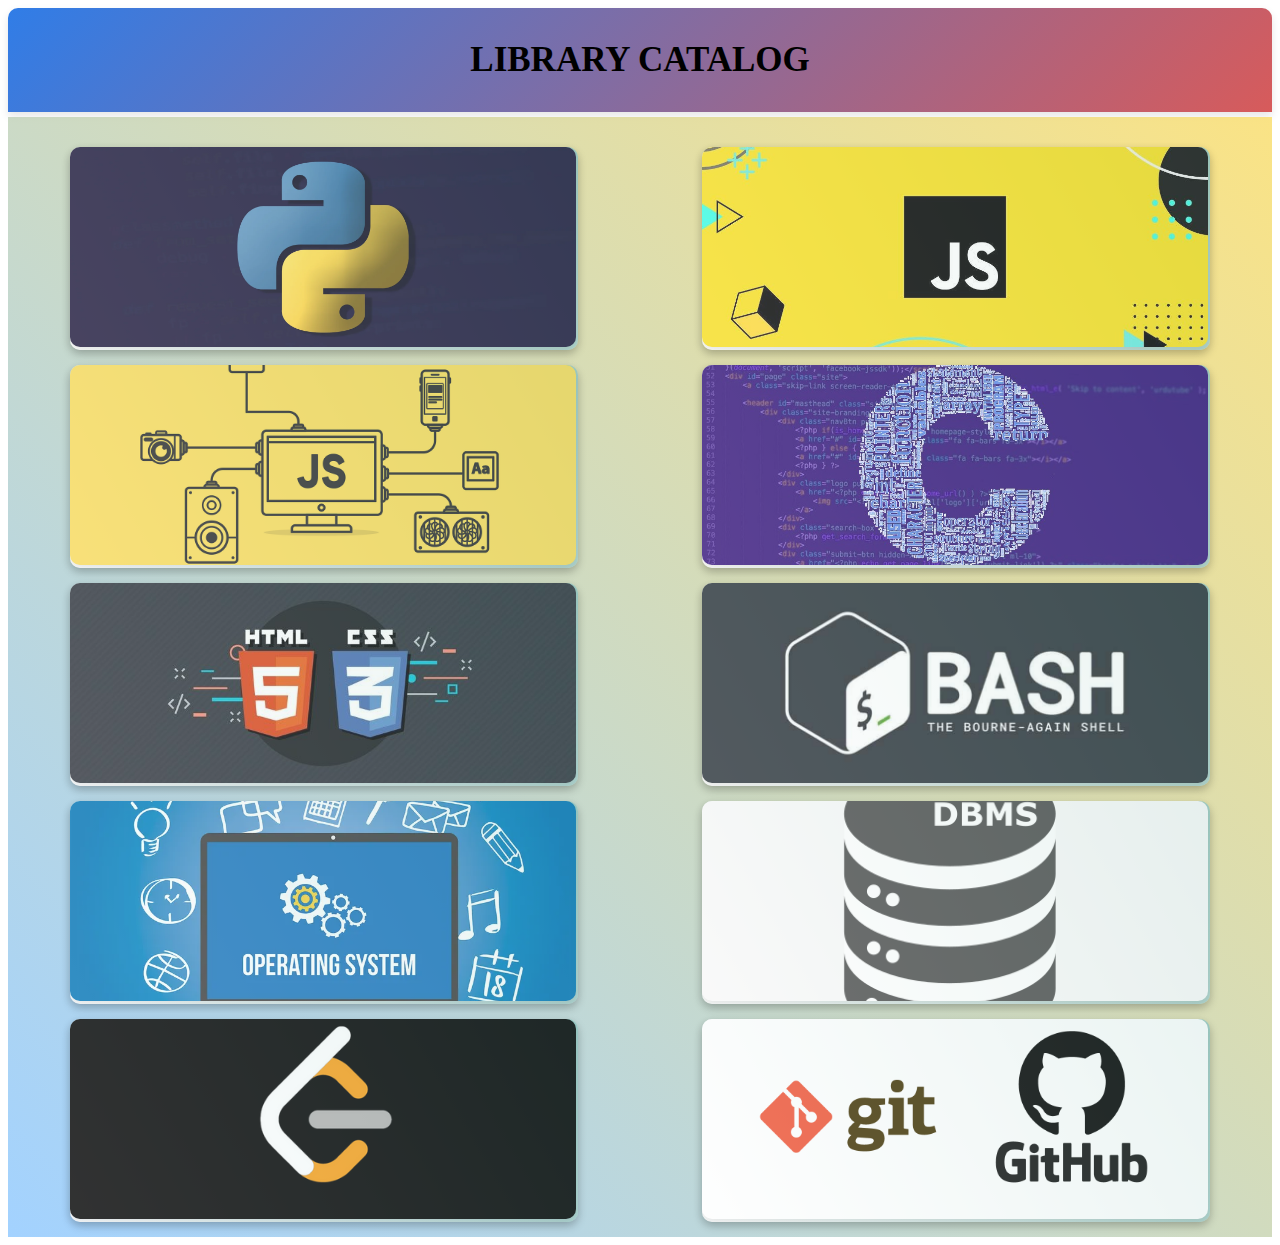
<file: index.html>
<!DOCTYPE html>
<html lang="en">
<head>
    <meta charset="UTF-8">
    <meta name="viewport" content="width=device-width, initial-scale=1.0">
    <title>Library Catalog</title>
    <link rel="stylesheet" href="index.css">
    <link rel="stylesheet" href="viewlarge.css">
</head>
<body>
    <div id="NavBar">
        <div class="icon">
        </div>             
        <div class="Header">
            <h2>Library Catalog</h2>
        </div> 
    </div>
    
    <div id="MainContainer">
        
        <div id="PythonContainer" class="container">
            <div id="PyButton" class="ToggleBtn"></div>
            
            
            <div class="PyTopic topicCard" data-url="https://sujith-eag.github.io/personal-site/docs/python/1data-types/primitive-types/" >
                Primitive Data Types</div>
                
            <div class="PyTopic topicCard" data-url="https://sujith-eag.github.io/personal-site/docs/python/1data-types/complex-types/4list/">
                Lists</div>
                
            <div class="PyTopic topicCard" data-url="https://sujith-eag.github.io/personal-site/docs/python/1data-types/complex-types/7dictionary/">
                Dictionaries</div>
                
            <div class="PyTopic topicCard" data-url="https://sujith-eag.github.io/personal-site/docs/python/1data-types/complex-types/5tuple_set/">
                Tuple & Set </div>
            
            <div class="PyTopic topicCard" data-url="https://sujith-eag.github.io/personal-site/docs/python/4control_statements/">
                Control Flow</div>
                
            <div class="PyTopic topicCard" data-url="https://sujith-eag.github.io/personal-site/docs/python/5functions/"> 
                Functions </div>
            
            <div class="PyTopic topicCard" data-url="https://sujith-eag.github.io/personal-site/docs/python/6oop/" >
                Object Oriented Programming</div>
           
            <div class="PyTopic topicCard" data-url="https://sujith-eag.github.io/personal-site/docs/python/7exceptions/">
                Exceptions</div>
            
            <div class="PyTopic topicCard" data-url="https://sujith-eag.github.io/personal-site/docs/python/8file_handling/">
                File Handling</div>
                
            <div class="PyTopic topicCard" data-url="https://sujith-eag.github.io/personal-site/docs/python/10numpy/">
                NumPy</div>
                
            <div class="PyTopic topicCard" data-url="https://sujith-eag.github.io/personal-site/docs/python/9libraries/">
                Python Libraries</div>
                
            <div class="PyTopic topicCard" data-url="https://sujith-eag.github.io/personal-site/docs/python/3io_operators/03-print-and-input/">
                I/O & Operators</div>
                
            <div class="PyTopic topicCard" data-url="https://sujith-eag.github.io/personal-site/docs/python/col_extra/">
                Exam Practice</div>
        </div>
        
        
        <div id="JsContainer" class="container">
            <div id="JsButton" class="ToggleBtn"></div>
            
            <div class="JsTopic topicCard" data-url="https://sujith-eag.github.io/personal-site/docs/java-script/1-data-types/01-basics/">
                JS Basics</div>
            <div class="JsTopic topicCard" data-url="https://sujith-eag.github.io/personal-site/docs/java-script/1-data-types/02-number_type/">
                Number Types</div>
            <div class="JsTopic topicCard" data-url="https://sujith-eag.github.io/personal-site/docs/java-script/1-data-types/03-string_type/">
                String Type</div>
            <div class="JsTopic topicCard" data-url="https://sujith-eag.github.io/personal-site/docs/java-script/1-data-types/boolean-type/">
                Boolean Type</div> 
            <div class="JsTopic topicCard" data-url="https://sujith-eag.github.io/personal-site/docs/java-script/1-data-types/05-type_conversion/">
                Type Conversion</div>
                 
            <div class="JsTopic topicCard" data-url="https://sujith-eag.github.io/personal-site/docs/java-script/2-expressions_operators/">
                Expressions-Operators</div>
            
            <div class="JsTopic topicCard" data-url="https://sujith-eag.github.io/personal-site/docs/java-script/3-control-flow/conditionals/">
                Conditionals</div>
            <div class="JsTopic topicCard" data-url="https://sujith-eag.github.io/personal-site/docs/java-script/3-control-flow/loops/">
                Loops</div>
            <div class="JsTopic topicCard" data-url="https://sujith-eag.github.io/personal-site/docs/java-script/3-control-flow/jump_statements/">
                Jump Statements</div>
                
            <div class="JsTopic topicCard" data-url="https://sujith-eag.github.io/personal-site/docs/java-script/4-objects/1-object_basics/">
                Object Basics</div>
            <div class="JsTopic topicCard" data-url="https://sujith-eag.github.io/personal-site/docs/java-script/4-objects/2-object_detailed/">
                Object Detailed</div>
    
                
                
            <div class="JsTopic topicCard" data-url="https://sujith-eag.github.io/personal-site/docs/java-script/5-arrays/01-array_basics/">
                Array Basics</div>
            <div class="JsTopic topicCard" data-url="https://sujith-eag.github.io/personal-site/docs/java-script/5-arrays/02-array_methods/">
                Array Methods</div>
                    
                
            <div class="JsTopic topicCard" data-url="https://sujith-eag.github.io/personal-site/docs/java-script/6-functions/">
                Functions</div>
                
                
        </div>
    
        <div id="JsdomContainer" class="container">
            <div id="JsdomButton" class="ToggleBtn"></div>
            
            <div class="JsdomTopic topicCard" data-url="https://sujith-eag.github.io/personal-site/docs/java-script-dom/1-dom-basics/">
                JS DOM Basics</div>

            <div class="JsdomTopic topicCard" data-url="https://sujith-eag.github.io/personal-site/docs/java-script-dom/2-dom-modification/">
                DOM Manipulation</div>
                
            <div class="JsdomTopic topicCard" data-url="https://sujith-eag.github.io/personal-site/docs/java-script-dom/3-dom_events/">
                DOM Events</div>
                
            <div class="JsdomTopic topicCard" data-url="https://sujith-eag.github.io/personal-site/docs/java-script-dom/4-ui_events/">
                DOM UI Events</div>
                
            <div class="JsdomTopic topicCard" data-url="https://sujith-eag.github.io/personal-site/docs/java-script-dom/lab_practice/">
                Lab Practice</div>
        </div>
        
        <div id="CdsContainer" class="container">
            <div id="CdsButton" class="ToggleBtn"></div>
            
            <div class="CdsTopic topicCard" data-url="https://sujith-eag.github.io/personal-site/docs/c/kr_c_book/">
                C Language</div>            
            
            <div class="CdsTopic topicCard" data-url="https://sujith-eag.github.io/personal-site/docs/c/ds_using_c/01-tower-of-hanoi/">
                Tower of Hanoi</div>
                
            <div class="CdsTopic topicCard" data-url="https://sujith-eag.github.io/personal-site/docs/c/ds_using_c/stack_array/">
                Stack from Array</div>
                
            <div class="CdsTopic topicCard" data-url="https://sujith-eag.github.io/personal-site/docs/c/ds_using_c/quequ_stack/">
                Queue from Array</div>
                
            <div class="CdsTopic topicCard" data-url="https://sujith-eag.github.io/personal-site/docs/c/ds_using_c/linked_list/">
                Linked Lists</div>
                
            <div class="CdsTopic topicCard" data-url="https://sujith-eag.github.io/personal-site/docs/c/ds_qp/">
                Exam Practice</div>

                
        </div>
        
        <!-- HTML CSS XML -->
        <div id="htmlContainer" class="container">
            <div id="htmlButton" class="ToggleBtn"></div>
            
            <div class="htmlTopic topicCard" data-url="https://sujith-eag.github.io/personal-site/docs/html-css/html/">
                HTML Basics</div>
                
            <div class="htmlTopic topicCard" data-url="https://sujith-eag.github.io/personal-site/docs/html-css/css/css_basics/">
                CSS Basics</div>
                
            <div class="htmlTopic topicCard" data-url="https://sujith-eag.github.io/personal-site/docs/html-css/css/css_values_units/">
                CSS Units & Values</div>
                
            <div class="htmlTopic topicCard" data-url="https://sujith-eag.github.io/personal-site/docs/html-css/css/box_model/css-05-box-model/">
                Box Model</div>
                
            <div class="htmlTopic topicCard" data-url="https://sujith-eag.github.io/personal-site/docs/html-css/css/flex_box/">
                Flex Box</div>
                
            <div class="htmlTopic topicCard" data-url="https://sujith-eag.github.io/personal-site/docs/html-css/css/css_grid/">
                Grid</div>
        </div>
        
        
        
        <!-- Linux and Bash -->
        <div id="bashContainer" class="container">
            <div id="bashButton" class="ToggleBtn"></div>
            
            <div class="bashTopic topicCard" data-url="https://sujith-eag.github.io/personal-site/docs/bash-linux/linux_bash/01_bash_basics/">
                Terminal Basics</div>
                
            <div class="bashTopic topicCard" data-url="https://sujith-eag.github.io/personal-site/docs/bash-linux/linux_bash/02_basic_commands/">
                Basic Commands</div>
        
            <div class="bashTopic topicCard" data-url="https://sujith-eag.github.io/personal-site/docs/bash-linux/linux_bash/03_neovim/bash-15-neovim/">
                Neovim Editor</div>
    
            <div class="bashTopic topicCard" data-url="https://sujith-eag.github.io/personal-site/docs/bash-linux/linux_bash/04_file_search_edit/">
                File Handling</div>
    
            <div class="bashTopic topicCard" data-url="https://sujith-eag.github.io/personal-site/docs/bash-linux/linux_bash/06_regex/">
                Regex / Pattern Matching</div>
                        
            <div class="bashTopic topicCard" data-url="https://sujith-eag.github.io/personal-site/docs/bash-linux/linux_bash/07_shell_scripting/">
                Shell Scripting</div>
                
            <div class="bashTopic topicCard" data-url="https://sujith-eag.github.io/personal-site/docs/bash-linux/linux_os/">
                Linux OS Basics</div>
                    
                    
            </div>
                
        
        <!-- Operating System -->
        <div id="osContainer" class="container">
            <div id="osButton" class="ToggleBtn"></div>
            
            <div class="osTopic topicCard" data-url="https://sujith-eag.github.io/personal-site/docs/os/c01_introduction/">
                Introduction to OS</div>    
        
            <div class="osTopic topicCard" data-url="https://sujith-eag.github.io/personal-site/docs/os/c02_system_structure/">
                System Structure</div>    
        
            <div class="osTopic topicCard" data-url="https://sujith-eag.github.io/personal-site/docs/os/c03_process_concept/">
                Process Concept</div>    
                
            <div class="osTopic topicCard" data-url="https://sujith-eag.github.io/personal-site/docs/os/c05_process_scheduling/">
                Process Scheduling</div>    
                
            <div class="osTopic topicCard" data-url="https://sujith-eag.github.io/personal-site/docs/os/c06_synchronization/">
                Synchronization</div>    
                
            <div class="osTopic topicCard" data-url="https://sujith-eag.github.io/personal-site/docs/os/c07_deadlocks/">
                Deadlocks</div>    
                
            <div class="osTopic topicCard" data-url="https://sujith-eag.github.io/personal-site/docs/os/c08_memory_management/">
                Memory Management</div>    
                
            <div class="osTopic topicCard" data-url="https://sujith-eag.github.io/personal-site/docs/os/os_mca/">
                Exam Preperation</div>    
        </div>
      
        
        <!-- Data Base Management Systems -->
        <div id="dbmsContainer" class="container">
            <div id="dbmsButton" class="ToggleBtn"></div>
            
            <div class="dbmsTopic topicCard" data-url="https://sujith-eag.github.io/personal-site/docs/dbms/">
                SQL</div>    
        </div>
        
        
        
        <!-- Data Structures and Leetcode Problems -->
        <div id="dsaContainer" class="container">
            <div id="dsaButton" class="ToggleBtn"></div>
            
            <div class="dsaTopic topicCard" >
                DSA Problems</div>    
            <div class="dsaTopic topicCard" >
                On String</div>    
            <div class="dsaTopic topicCard" >
                On Arrays</div>    
            <div class="dsaTopic topicCard" >
                Traversal</div>    
        </div>
        
       
        <!-- Tools - Git GitHub VScode Obsedian -->
        <div id="toolContainer" class="container">
            <div id="toolButton" class="ToggleBtn"></div>
            
            <div class="toolTopic topicCard" data-url="https://sujith-eag.github.io/personal-site/docs/tools/git-github/" >
                Git & GitHub</div>
                
            <div class="toolTopic topicCard" data-url="https://sujith-eag.github.io/personal-site/docs/tools/vs-code/" >
                VSCode</div>    
                
            <div class="toolTopic topicCard" data-url="https://sujith-eag.github.io/personal-site/docs/tools/obsidian/" >
                Obsedian</div>    
       
        </div>
       
                
    </div>
    
    <script src="index.js"></script>
</body>
    
    
</body>
</html>
</file>
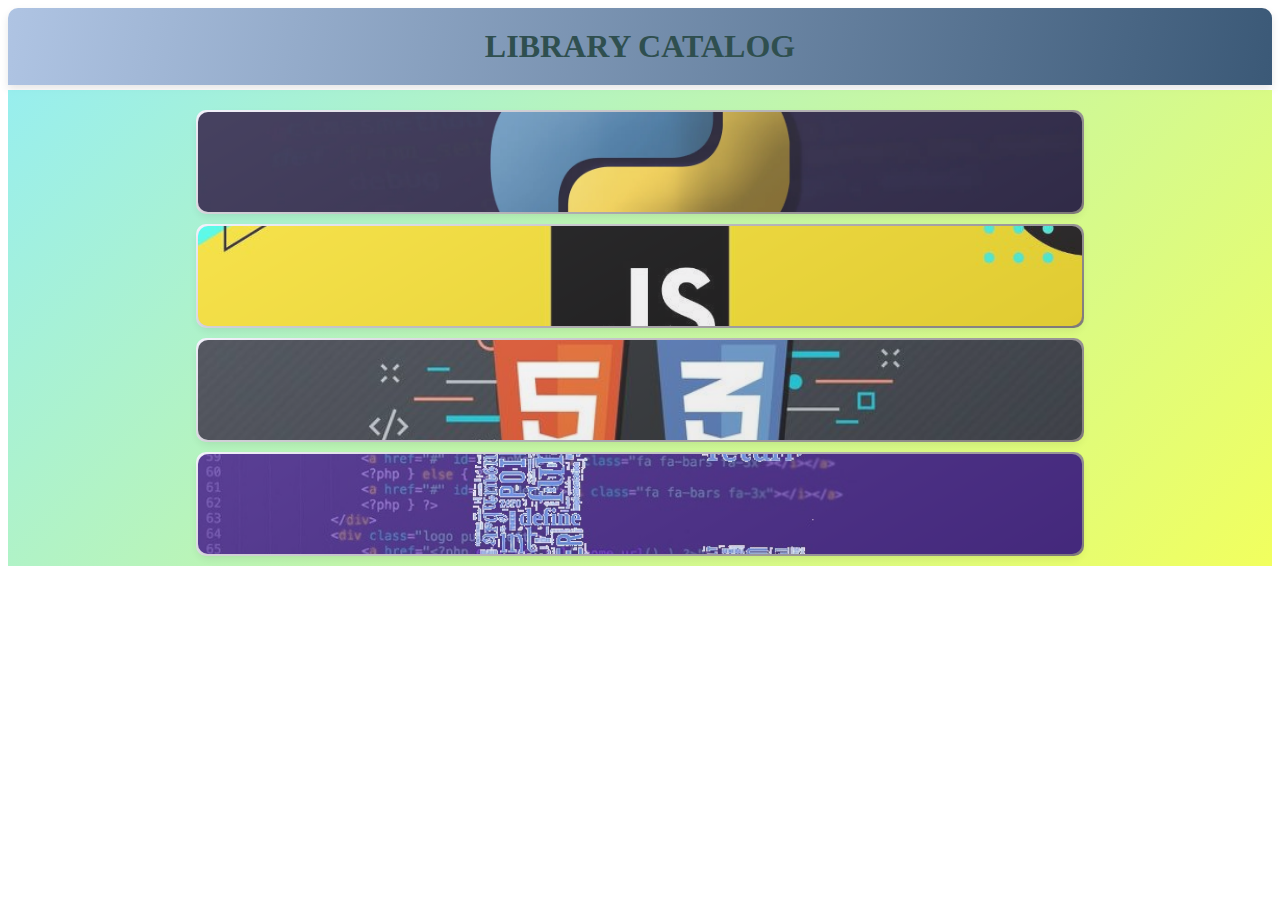
<file: trials/t3/index.html>
<!DOCTYPE html>
<html lang="en">
<head>
    <meta charset="UTF-8">
    <meta name="viewport" content="width=device-width, initial-scale=1.0">
    <title>Library</title>
    <link rel="stylesheet" href="index.css">
</head>
<body>
    <div id="NavBar">
        <div class="icon">
        </div>             
        <div class="Header">
            <h2>Library Catalog</h2>
        </div> 
    </div>
    
    <div id="MainContainer">
        
        <div id="PythonContainer" class="container">
            <div id="PyButton" class="ToggleBtn"></div>
            
            <div class="PyTopic topicCard">Functions</div>
            <div class="PyTopic topicCard">Lists</div>
            <div class="PyTopic topicCard">Tuple</div>
            <div class="PyTopic topicCard">Strings</div>
            <div class="PyTopic topicCard">OOP</div>
            <div class="PyTopic topicCard">NumPy</div>
            <div class="PyTopic topicCard">Regex</div>
            <div class="PyTopic topicCard">Methods</div>
        </div>
        
        
        <div id="JsContainer" class="container">
            <div id="JsButton" class="ToggleBtn"></div>
            
            <div class="JsTopic topicCard">JavaScript</div>
            <div class="JsTopic topicCard">JavaScript</div>
            <div class="JsTopic topicCard">JavaScript</div>
            <div class="JsTopic topicCard">JavaScript</div>
            <div class="JsTopic topicCard">JavaScript</div>
            <div class="JsTopic topicCard">JavaScript</div>
            <div class="JsTopic topicCard">JavaScript</div>
            <div class="JsTopic topicCard">JavaScript</div>
        </div>
    
        <div id="JsdomContainer" class="container">
            <div id="JsdomButton" class="ToggleBtn"></div>
            
            <div class="JsdomTopic topicCard">JavaScript</div>
            <div class="JsdomTopic topicCard">JavaScript</div>
            <div class="JsdomTopic topicCard">JavaScript</div>
            <div class="JsdomTopic topicCard">JavaScript</div>
            <div class="JsdomTopic topicCard">JavaScript</div>
            <div class="JsdomTopic topicCard">JavaScript</div>
            <div class="JsdomTopic topicCard">JavaScript</div>
            <div class="JsdomTopic topicCard">JavaScript</div>
            <div class="JsdomTopic topicCard">JavaScript</div>
        </div>
        
        <div id="CdsContainer" class="container">
            <div id="CdsButton" class="ToggleBtn"></div>
            
            <div class="CdsTopic topicCard">JavaScript</div>
            <div class="CdsTopic topicCard">JavaScript</div>
            <div class="CdsTopic topicCard">JavaScript</div>
            <div class="CdsTopic topicCard">JavaScript</div>
            <div class="CdsTopic topicCard">JavaScript</div>
            <div class="CdsTopic topicCard">JavaScript</div>
            <div class="CdsTopic topicCard">JavaScript</div>
            <div class="CdsTopic topicCard">JavaScript</div>
            <div class="CdsTopic topicCard">JavaScript</div>
        </div>
        
        
    </div>
    
    <script src="index.js"></script>
</body>
    
    
</body>
</html>
</file>
<file: index.css>
/* NavBar - ID for Navigation bar */
/* MainContainer - ID Body containing All Cards */
    /* container - class General Subject container */
        /* ToggleBtn - class General Toggle button */
        /* topicCard - class General Topic anchor link card */

/* PythonContainer - ID Main Python Container */
/* PyButton - ID The Main Interaction that will have the image */
/* PyTopic - For the links of Subjects */

/* JsContainer - ID */
/* JsButton - ID */
/* JsTopic */

/* 'active' class injected to show topics */


.Header {
    padding: 20px 0;
    border-radius: 10px 10px 0 0;
    margin-bottom: 5px;
    /* background: linear-gradient(90deg, rgba(24, 246, 246, 0.8), rgba(49, 70, 252, 0.8));     */
    text-align: center;
    
    background: linear-gradient(135deg, rgb(48, 125, 231), hsl(0, 61%, 60%));
    box-shadow: 0 4px 8px rgba(0, 0, 0, 0.1);
}
/* Header title styling */
.Header h2 {
    font-size: 32px;
    font-weight: bold;
    margin: 0;
    text-transform: uppercase;
    color: rgb(245, 246, 244);
}



#MainContainer {
    display: flex;
    justify-content: space-around;
    flex-wrap: wrap; /* To wrap child containers */
    width: 100%; /* To cover full screen width */
    height: auto;
    padding-top: 20px;
    /* background: linear-gradient(135deg, rgba(133, 180, 180, 0.8), rgba(238, 255, 54, 0.8)); */
    background: linear-gradient(45deg, rgba(101, 180, 255, 0.6), rgba(249, 220, 103, 0.8));

}



.container { 
    display: grid;
    grid-template-columns: repeat(2, 1fr);
    gap: 10px;
    width: 45%;
    height: 30%;
    margin-bottom: 15px;   /* space for below stacked cards */
    padding: 0 2px;
}
.container {
    background: linear-gradient(60deg, rgba(255, 255, 255, 0.95), rgba(150, 200, 195, 0.9));

    /* background: linear-gradient(60deg, rgba(255, 255, 255, 0.9), rgba(204, 229, 228, 0.85)); */
    /* background: linear-gradient(60deg, rgb(245, 244, 254), rgb(107, 185, 179)); */
    border-radius: 10px;
    box-shadow: 0 4px 10px rgba(0, 0, 0, 0.2);

}
/* Adjusting for smaller screens - Stack containers on top of each other for small screens */
@media screen and (max-width: 800px) {
    .container {
        width: 75%;
        margin-bottom: 12px
    }
}




.ToggleBtn{
    width: 100%;
    height: 100px;
    text-align: center;
    line-height: 90px;
    grid-column: span 2; /* In grid, One Button Should span 2 columns*/
}
.ToggleBtn{
    opacity: 0.9;
    background-color: aliceblue;
    border-radius: 10px;
    box-shadow: 0 4px 8px rgba(0, 0, 0, 0.1);
    /* Raised shadow effect */
    transition: transform 0.3s ease, box-shadow 0.3s ease, font-size 0.3s ease;   
}
.ToggleBtn:hover{
    transform: translateY(-6px); 
    box-shadow: 0 6px 12px rgba(0, 0, 0, 0.6);
    font-size: 1.4rem;
    opacity: 0.9;
}
@media screen and (max-width: 800px) {
    .ToggleBtn {
        width: 100%;
        height: 90px;
    }
}





.topicCard {
    width: 100%;
    height: 80px;
    margin: 3px 4px;
    
    text-align: center;
    line-height: 75px; /* To center text vertically */
}
.topicCard{
    /* background: linear-gradient(150deg, rgba(255, 255, 255, 0.85), rgba(130, 180, 170, 0.9)); */
    background-color: rgb(243, 243, 243);
    border-radius: 10px;
    box-shadow: 0 4px 8px rgba(0, 0, 0, 0.1);
    transition: transform 0.3s ease, box-shadow 0.3s ease, font-size 0.3s ease;    
    opacity: 0.9;
    /* for handling text overflow */
    overflow: hidden;
    white-space: nowrap;
    text-overflow: ellipsis;
}
.topicCard:hover{
    transform: translateY(-6px); 
    /* slightly move it up for raised effect */
    box-shadow: 0 6px 12px rgba(0, 0, 0, 0.2);
    /* Darker shadow on hover */
    opacity: 1;
    font-size: 1.1rem;
    background-color: rgb(241, 166, 95);
}
@media screen and (max-width: 800px) {
    .topicCard {
        width: 100%;
        height: 70px;
    }
}




/* Image Section */
#osButton, #PyButton, #JsButton, #JsdomButton, #CdsButton, #htmlButton, #bashButton, #dbmsButton, #dsaButton, #toolButton 
{
    background-size: cover;
    background-position: center;
    background-repeat: no-repeat;
    height: 100px;
}
#PyButton
{
    background-image: url(img/python1.webp);
}
#JsButton
{
    background-image: url(img/js1.jpg);
}
#JsdomButton
{
    background-image: url(img/jsdom.png);
}
#CdsButton
{
    background-image: url(img/c1.jpeg);
}
#htmlButton
{
    background-image: url(img/css1.jpg);
}
#bashButton
{
    background-image: url(img/bash1.jpeg);
}
#dbmsButton
{
    background-image: url(img/dbms1.png);
}
#dsaButton
{
    background-image: url(img/leet1.png);
}
#toolButton
{
    background-image: url(img/tool2.png);
}
#osButton
{
    background-image: url(img/os1.webp);
}



/* The Toggle Space for Topics - Hiding all topic cards initially */
.osTopic , .PyTopic, .JsTopic, .JsdomTopic, .CdsTopic, .htmlTopic, .bashTopic, .dbmsTopic, .dsaTopic, .toolTopic {
    display: none;
}

/* Show for respective containers when active */
.active .osTopic, .active .PyTopic, .active .JsTopic, .active .JsdomTopic, .active .CdsTopic, .active .htmlTopic, .active .bashTopic, .active .dbmsTopic, .active .dsaTopic, .active .toolTopic {
    display: block;
}
</file>
<file: viewlarge.css>
/* NavBar - ID for Navigation bar */
/* MainContainer - ID Body containing All Cards */
    /* container - class General Subject container */
        /* ToggleBtn - class General Toggle button */
        /* topicCard - class General Topic anchor link card */

/* To handle only lagre screen viewing */
/* Make it somemore compressed in from here */

@media screen and (min-width: 800px){
    
    /* Image Section to be updated */
    #PyButton, #JsButton, #JsdomButton, #CdsButton, #htmlButton, #bashButton, #dbmsButton, #dsaButton, #toolButton, #osButton 
    {
        height: 200px;
    }
    

    .Header {
        text-align: center;
        padding: 12px 0;
        border-radius: 10px 10px 0 0;
        margin-bottom: 5px;
        box-shadow: 0 4px 8px rgba(0, 0, 0, 0.1);
        /* background: linear-gradient(90deg, rgba(24, 246, 246, 0.8), rgba(49, 70, 252, 0.8)); */
        background: linear-gradient(135deg, rgb(48, 125, 231), hsl(0, 61%, 60%));
    }
    /* Header title styling */
    .Header h2 {
        font-size: 35px;
        font-weight: bolder;
        margin: 20px;
        text-transform: uppercase;
        color: rgb(0, 0, 0);       
    }

    
    
    #MainContainer {
        height: 100%;
        padding-top: 30px;
    }
    .container { 
        grid-template-columns: repeat(3, 1fr);
        gap: 20px;
        width: 40%;
        height: 50%;
        padding: 0 2px 3px 0;
    }

    
    
    .ToggleBtn{
        width: 100%;
        height: 50%;
        text-align: center;
        line-height: 90px;
        grid-column: span 3; /* In grid spanning 3 columns*/
        opacity: 0.8;
    }
    .ToggleBtn:hover{
        transform: translateY(-5px); 
        box-shadow: 0 6px 12px rgba(0, 0, 0, 0.2);
        font-size: 1.4rem;
        opacity: 1;
    }

    
    
    .topicCard {
        width: 100%;
        height: 80px;
        margin: 5px 0;
        text-align: center;
        text-decoration: solid;
        line-height: 80px; /* To center text vertically */
        opacity: 0.9;
        
        overflow: hidden;
        white-space: nowrap;
        text-overflow: ellipsis;
    }
    .topicCard:hover{
        transform: translateY(-7px); 
        /* slightly move it up for raised effect */
        box-shadow: 0 6px 12px rgba(0, 0, 0, 0.2);
        /* Darker shadow on hover */
        font-size: 1.1rem;
        background-color: rgb(147, 206, 216);
        opacity: 1;
    }
}
</file>
<file: trials/t3/index.css>
/* NavBar - ID for Navigation bar */
/* MainContainer - ID Body containing All Cards */
    /* container - class General Subject container */
        /* ToggleBtn - class General Toggle button */
        /* topicCard - class General Topic anchor link card */

/* PythonContainer - ID Main Python Container */
/* PyButton - ID The Main Interaction that will have the image */
/* PyTopic - For the links of Subjects */

/* JsContainer - ID */
/* JsButton - ID */
/* JsTopic */

/* JsdomContainer
JsdomButton
JsdomTopic */

/* CdsContainer
CdsButton            
CdsTopic */

/* 'active' class injected to show topics */


#MainContainer {
    display: flex;
    justify-content: space-around;
    flex-wrap: wrap; /* To wrap child containers */
    width: 100%; /* To cover full screen width */
    height: auto;
    padding-top: 20px;
    /* width: 1350px;
    height: 780px; */
    
    background: linear-gradient(135deg, rgba(126, 234, 234, 0.8), rgba(238, 255, 54, 0.8));
}

.container { 
    display: grid;
    grid-template-columns: repeat(2, 1fr);
    gap: 10px;
    width: 45%;
    height: 30%;
    margin-bottom: 10px;   /* space for below stacked cards */
    padding: 2px;
    
    /* width: 578px;
    height: 674px;
    gap: 2px;     */
    
    /* display: flex;
    flex-direction: column;
    justify-content: space-around;
    justify-items:center; */   
}
.container {
    background: linear-gradient(150deg, rgb(245, 244, 254), rgb(133, 128, 128));
    border-radius: 10px;
    /* background-color: rgb(142, 129, 224); */

}


.ToggleBtn{
    width: 100%;
    height: 100px;
    
    text-align: center;
    line-height: 90px;
    
    grid-column: span 2; /* In grid spanning 2 columns*/
}
.ToggleBtn{    /* Style for button*/
    opacity: 0.8;
    background-color: aliceblue;
    border-radius: 10px;
    box-shadow: 0 4px 8px rgba(0, 0, 0, 0.1);
    /* Raised shadow effect */
    transition: transform 0.3s ease, box-shadow 0.3s ease, font-size 0.3s ease;   
}




.topicCard {
    width: 100%;
    /* width: 200px; */
    height: 80px;
    margin: 5px 0;
    
    text-align: center;
    line-height: 100px; /* To center text vertically */
}
.topicCard{
    background-color: rgb(240, 234, 234);
    border-radius: 10px;
    box-shadow: 0 4px 8px rgba(0, 0, 0, 0.1);
    transition: transform 0.3s ease, box-shadow 0.3s ease, font-size 0.3s ease;    
    opacity: 0.8;
}





.topicCard:hover{
    transform: translateY(-7px); 
    /* slightly move it up for raised effect */
    box-shadow: 0 6px 12px rgba(0, 0, 0, 0.2);
    /* Darker shadow on hover */
    opacity: 1;
    font-size: 1.2rem;
    background-color: rgb(255, 255, 255);
}
.ToggleBtn:hover{
    transform: translateY(-5px); 
    box-shadow: 0 6px 12px rgba(0, 0, 0, 0.2);
    font-size: 1.4rem;
    opacity: 1;
}



/* Image Section */
#PyButton, #JsButton, #JsdomButton, #CdsButton
{
    background-size: cover;
    background-position: center;
    background-repeat: no-repeat;
    height: 100px;
}

#PyButton
{
    background-image: url(/img/python1.webp);
}
#JsButton
{
    background-image: url(/img/js1.jpg);
}
#JsdomButton
{
    background-image: url(/img/css1.jpg);
}
#CdsButton
{
    background-image: url(/img/c1.jpeg);
}



/* Adjust for smaller screens */
/* Stack containers on top of each other for small screens */

@media screen and (max-width: 750px) {
    .container {
        width: 70%;
    }
    .ToggleBtn {
        width: 100%;
        height: 70px;
    }
    .topicCard {
        width: 100%;
        height: 70px;
    }
}

@media screen and (max-width: 2000px) {
    .container {
        width: 70%;
    }
    .ToggleBtn {
        width: 100%;
        height: 90px;
    }
    .topicCard {
        width: 100%;
        height: 90px;
    }
}




/* The Toggle Space for Topics */

/* Initially, hide all the topic cards */
.PyTopic, .JsTopic, .JsdomTopic, .CdsTopic {
    display: none;
}

/* Show for respective containers when active */
.active .PyTopic {
    display: block;
}

.active .JsTopic {
    display: block;
}

.active .JsdomTopic {
    display: block;
}
.active .CdsTopic {
    display: block;
}





.Header {
    background: linear-gradient(100deg, #afc4e3, #3b5977);
    color: darkslategrey;
    text-align: center;
    padding: 20px 0;
    border-radius: 10px 10px 0 0;
    margin-bottom: 5px;
    box-shadow: 0 4px 8px rgba(0, 0, 0, 0.1);  /* Soft shadow for the header */
}

/* Header title styling */
.Header h2 {
    font-size: 32px;
    font-weight: bold;
    margin: 0;  /* Remove default margin */
    text-transform: uppercase;
}
</file>
